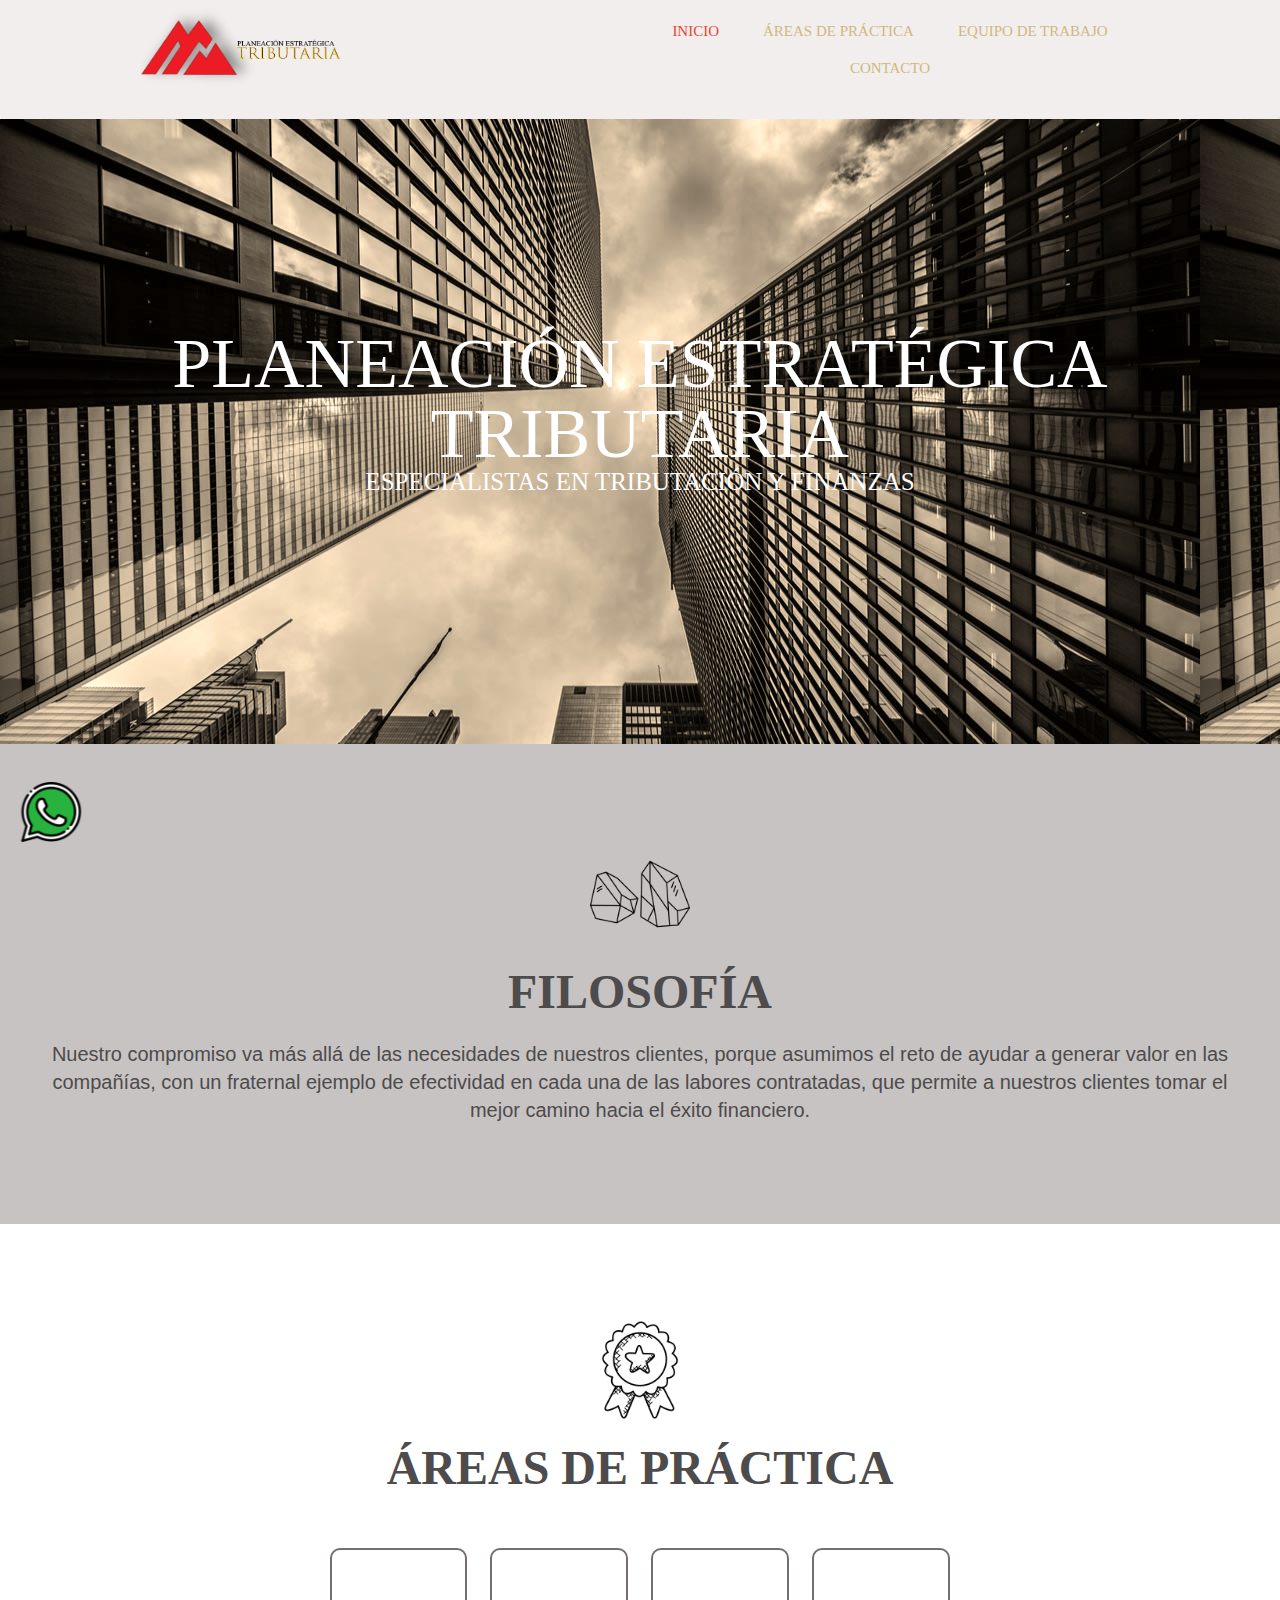
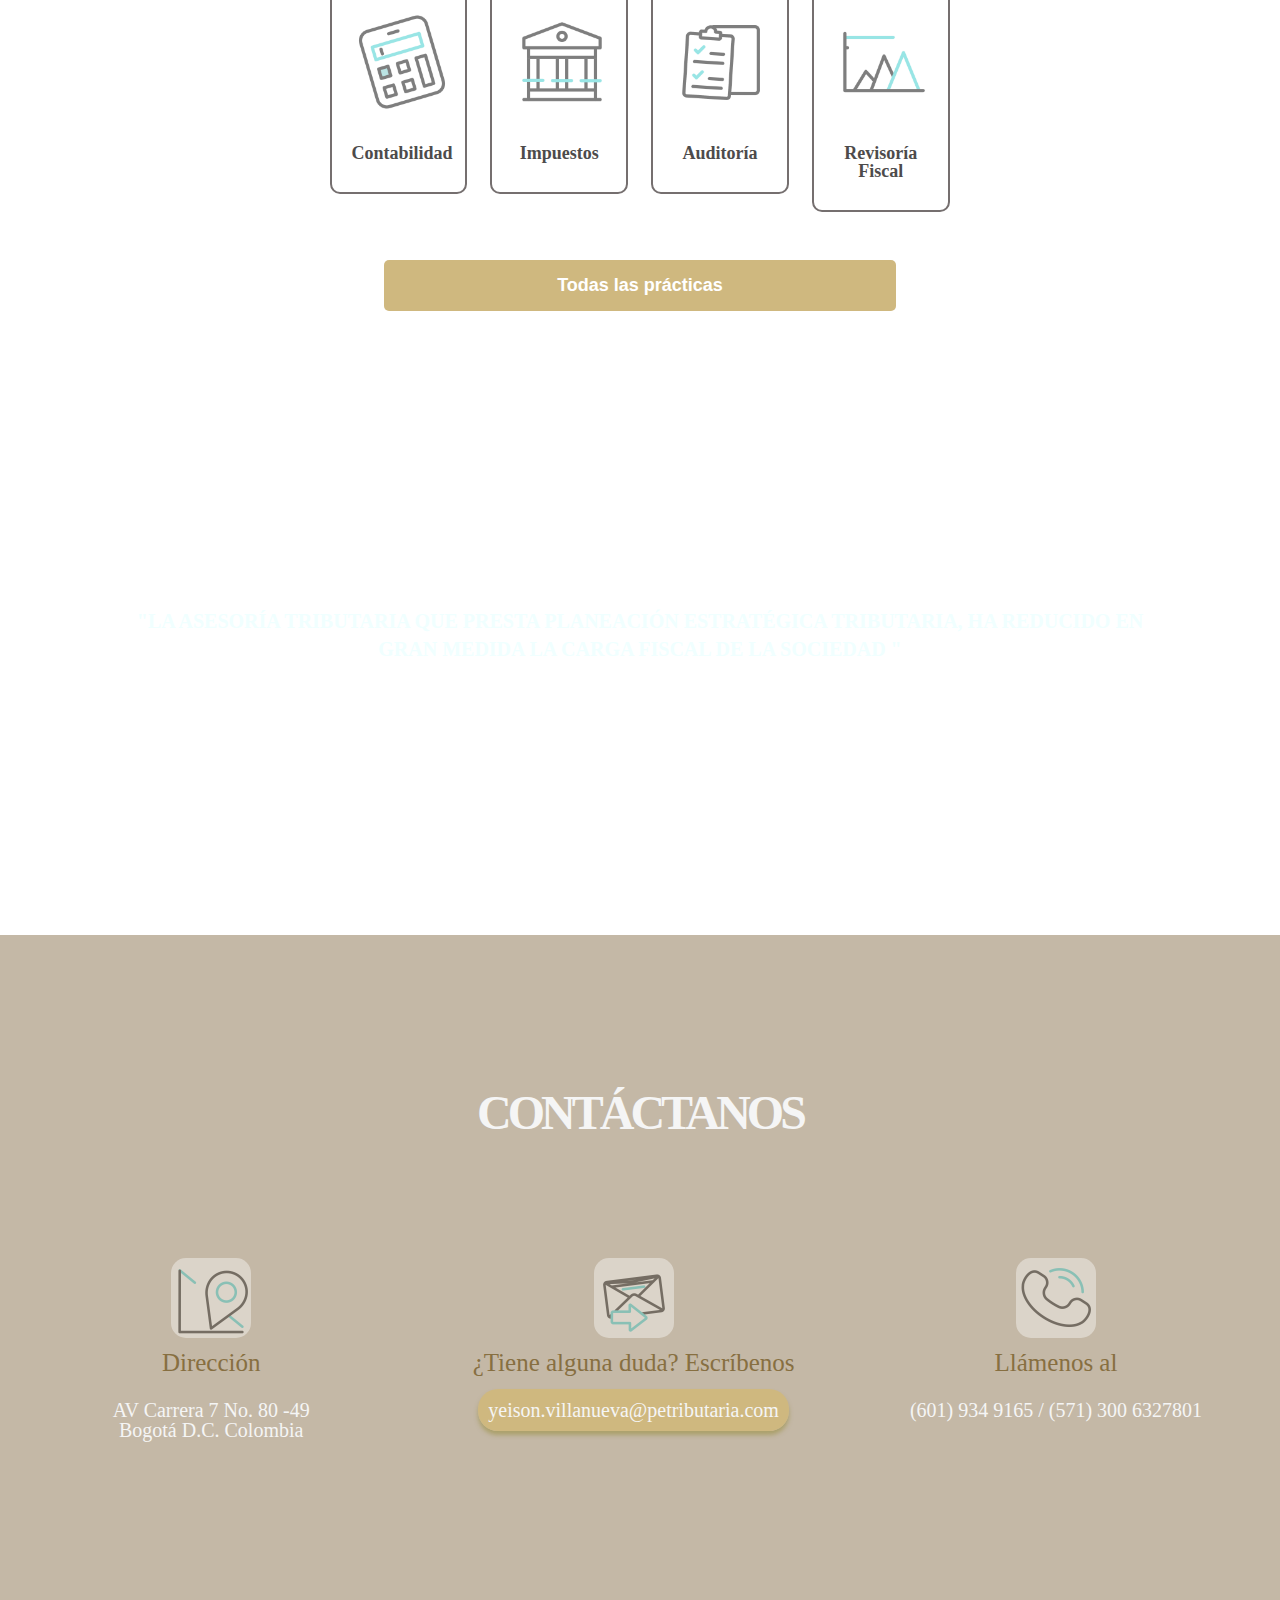
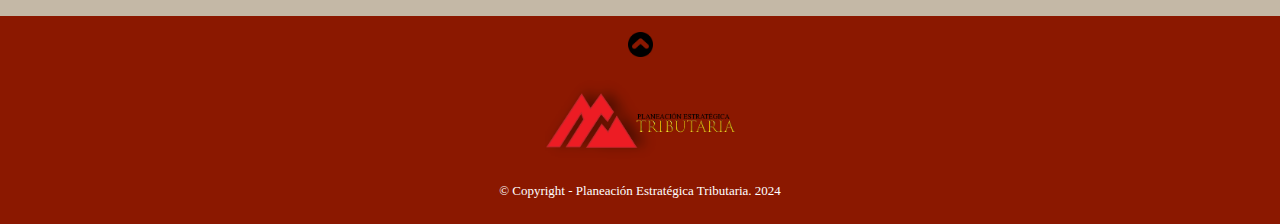
<file: index.html>
<html lang="es">
<head>
  
  <meta charset='UTF-8'>
  <meta name="viewport" content="width=device-width, initial-scale=1" />
  <meta http-equiv="X-UA-Compatible" content="IE=edge">
  <meta name="description" content="Planeación Estratégica tributaria, ofrece los servicios contables, tributarios, asesoría y outsourcing contable, con experiencia en todos los sectores de la economía, brindando información oportuna bajo estándares Internacionales"/>
  <meta name="keywords" content="contabilidad, asesoría tributaria, auditoría, impuestos, declaraciones, revisión fiscal">
  <meta name="author" content="Brayan Fontecha">
  <meta name="robots" content="all"/>
  <link rel="stylesheet" href="reset.css">
  <link rel="stylesheet" href="style.css">
  <link rel="shortcut icon" href="img/favicontrap.png">
  <title>HOME | Planeación Estratégica Tributaria</title>
  <script type="application/ld+json">{
    "@context": "https://schema.org",
    "@type": "Planeación Estratégica Tributaria",
    "url": "https://www.petributaria.com/",
    "logo": "https://www.petributaria.com/img/log.jpg"
  }
  </script>

</head>
<body>
    <header>
        <div class="caja">  
            <div><img class="logo" src="img/LogoPlaneacion.png" alt="Logo | PETributaria" title="Logo | PETributaria"></div>
            <nav>
                <a class="menuP"href="index.html">INICIO</a>
                <a href="areaDeTrabajo.html">ÁREAS DE PRÁCTICA</a>
                <a href="equipoTrabajo.html">EQUIPO DE TRABAJO</a>
                <a href="index.html#contacto">CONTACTO</a>
            </nav>
        </div>
    </header>
    <main>
        <section class="banner">
            <h3 class="titulo_principal"><p>PLANEACIÓN ESTRATÉGICA TRIBUTARIA</p></h3>
            <h1 class="subtitulo"><P>ESPECIALISTAS EN TRIBUTACIÓN Y FINANZAS</P></h1>
        </section>
        <section class="parrafo">
            <div class="dig">
                <img class="imgS"src="img/piedras.png" alt="simbolo">
            </div>
            <div>
                <h3 class="subtitle"><p>FILOSOFÍA</p></h3>
                <P class="text">Nuestro compromiso va más allá de las necesidades de nuestros clientes, porque asumimos el reto de ayudar a generar valor en las compañías, con un fraternal ejemplo de efectividad en cada una de las labores contratadas, que permite a nuestros clientes tomar el mejor camino hacia el éxito financiero.</P>
            </div>
        </section>
        <section >
            <div class="area" id="areasTrabajo"><img class="imgA" src="img/area.png" alt="simbolo de area de trabajo"></div>
            <div>
                <h3 class="subtitle"><p>ÁREAS DE PRÁCTICA</p></h3>
            </div>
            <div>
                <ul class="productos">
                    <li>
                        <img usemap="#workmap4"class="imgP"src="img/calculadora.gif">
                        <map name="workmap4">
                            <area shape="rect" coords="0,0,100,164" alt="logo" title="Ir a Contabilidad | Áreas de Práctica" href="areaDeTrabajo.html#contabilidad">
                       </map>
                        <h2>Contabilidad</h2>
                    </li>
                    <li>
                        <img usemap="#workmap5"class="imgP"src="img/universidad.gif">
                        <map name="workmap5">
                            <area shape="rect" coords="0,0,100,164" alt="logo" title="Ir a Impuestos | Áreas de Práctica" href="areaDeTrabajo.html#impuestos">
                       </map>
                        <h2>Impuestos</h2>
                    </li>
                    <li>
                        <img usemap="#workmap6" class="imgP"src="img/verificacion.gif">
                        <map name="workmap6">
                            <area shape="rect" coords="0,0,100,164" alt="logo" title="Ir a Auditoría | Áreas de Práctica" href="areaDeTrabajo.html#auditoria">
                       </map>
                        <h2>Auditoría</h2>
                    </li>
                    <li>
                        <img usemap="#workmap7"class="imgP"src="img/grafico.gif">
                        <map name="workmap7">
                            <area shape="rect" coords="0,0,100,164" alt="logo" title="Ir a Revisoría Fiscal | Áreas de Práctica" href="areaDeTrabajo.html#revisoria">
                       </map>
                        <h2>Revisoría Fiscal</h2>
                    </li>
               </ul>
               <div class="botonEnviar1">
                <a href="areaDeTrabajo.html"><input title="Ver todas las Áreas de práctica | V&F"type="submit" value="Todas las prácticas" class="enviar1"></a>
               </div>
            </div>
        </section>
        <section class="banner2">
            <div>
                <p class="comentario">"LA ASESORÍA TRIBUTARIA QUE PRESTA PLANEACIÓN ESTRATÉGICA TRIBUTARIA, HA REDUCIDO EN GRAN MEDIDA LA CARGA FISCAL DE LA SOCIEDAD "</p>
            </div>
            <div>
                <p class="empresa">CLEMENT</p>
            </div>
        </section>
        <section class="maincontanto" id="contacto" >
            <div>
                <p class="contacto">CONTÁCTANOS</p>
            </div>
            <div class="bloqueC">
                <div class="bloqueC1">
                    <div class="bloqueCd">
                        <img usemap="#workmapD"class="imgC"src="img/ubicacion.gif">
                        <map name="workmapD">
                            <area shape="rect" coords="0,0,100,164" alt="ubicacion" title="Ubicación | V&F" href="areaDeTrabajo.html#contabilidad">
                       </map>
                    <p class="subcontacto">Dirección</p>
                    <p class="texcontacto">AV Carrera 7 No. 80 -49</p>
                    <p class="texcontacto">Bogotá D.C. Colombia</p>
                    </div>
                    <div class="bloqueCd">
                        <img usemap="#workmapM"class="imgC"src="img/mensaje.gif">
                        <map name="workmapM">
                            <area shape="rect" coords="0,0,100,164" alt="ubicacion" title="Enviar mensaje | V&F" href="mailto:yeison.villanueva@vyfconsultores.com">
                       </map>
                    <p class="subcontacto">¿Tiene alguna duda? Escríbenos</p>
                    <p ><a title="Enviar Mensaje | V&F" class="texcontactoE" href="mailto:yeison.villanueva@petributaria.com">yeison.villanueva@petributaria.com</a></p>
                    </div>
                    <div class="bloqueCd">
                        <img usemap="#workmapT"class="imgC"src="img/telefono.gif">
                        <map name="workmapT">
                            <area shape="rect" coords="0,0,100,164" alt="ubicacion" title="Escríbenos al WhatsApp | V&F" href="https://wa.me/+573006327801" target="_blank">
                       </map>
                    <p class="subcontacto">Llámenos al</p>
                    <p class="texcontacto">(601) 934 9165 / (571) 300 6327801</p>
                    </div>
                </div>      
        </section>
        <div class="what">
            <a href="https://wa.me/+573006327801" target="_blank">
                <img preload-delay src="img/whatsapp.png"  title="Contactanos por WhatsApp | V&F"alt="Contactanos por WhatsApp" width="60" height="60">
            </a>
        </div>
    </main>
    <footer>
        <div> 
            <img src="img/arriba.png" alt="Workplace" usemap="#workmap" width="25px" height="25px" class="imgF1">
            <map name="workmap">
                 <area shape="rect" coords="0,0,177,250" alt="logo" title=" Ir Arriba | V&F" href="/">
            </map>
        </div>
       
        <img src="img/LogoPlaneacion.png" alt="Workplace" usemap="#workmap" width="190px" height="90px" class="imgF">
            <map name="workmap">
                 <area shape="rect" coords="0,0,177,250" alt="logo" title=" Ir Arriba | PETributaria" href="/">
            </map>
        <p class="copyright">&copy Copyright - Planeación Estratégica Tributaria. 2024</p>
    </footer>
    <script src="https://code.jquery.com/jquery-3.3.1.js"></script>
    <script  type="text/javascript" src="menu.js"></script>
</body>
</html>
</file>
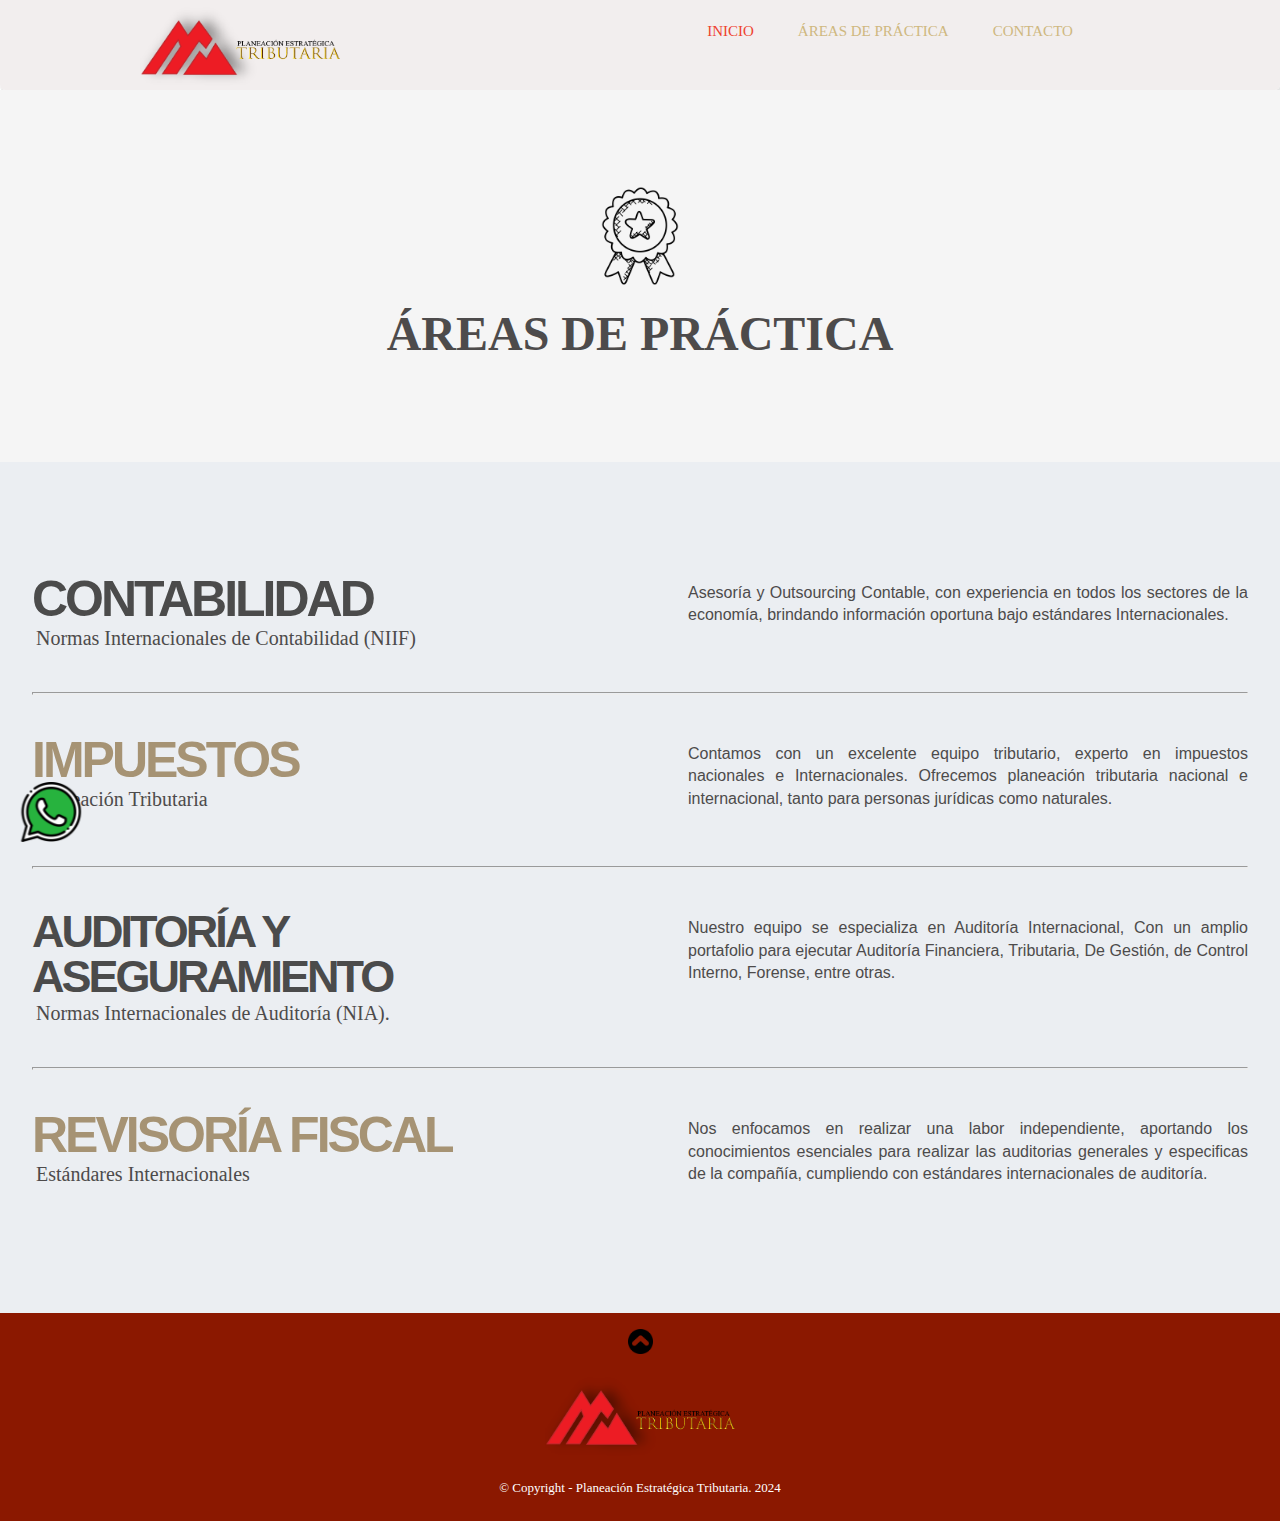
<file: areaDeTrabajo.html>
<html lang="es">
<head>
  
  <meta charset='UTF-8'>
  <meta name="viewport" content="width=device-width, initial-scale=1" />
  <meta http-equiv="X-UA-Compatible" content="IE=edge">
  <meta name="description" content="Planeación Estratégica tributaria, ofrece los servicios contables, tributarios, asesoría y outsourcing contable, con experiencia en todos los sectores de la economía, brindando información oportuna bajo estándares Internacionales"/>
  <meta name="keywords" content="contabilidad, asesoría tributaria, auditoría, impuestos, declaraciones, revisión fiscal">
  <meta name="author" content="Brayan Fontecha">
  <meta name="robots" content="all"/>
  <link rel="stylesheet" href="reset.css">
  <link rel="stylesheet" href="style.css">
  <link rel="shortcut icon" href="img/favicontrap.png">
  <title>Área de Trabajo | Planeación Estratégica Tributaria</title>
  <script type="application/ld+json">{
    "@context": "https://schema.org",
    "@type": "Planeación Estratégica Tributaria",
    "url": "https://www.petributaria.com/",
    "logo": "https://www.petributaria.com/img/log.jpg"
  }
  </script>
</head>
<body>
    <header>
        <div class="caja">  
            <div><img class="logo" src="img/LogoPlaneacion.png" alt="Logo | PETributaria" title="Logo | PETributaria"></div>
            <nav>
                <a class="menuP"href="index.html">INICIO</a>
                <a href="/#areasTrabajo">ÁREAS DE PRÁCTICA</a>
                <a href="index.html#contacto">CONTACTO</a>
            </nav>
        </div>
    </header>
</header>
<section class="banner3">
    <div class="area"><img class="imgA" src="img/area.png" alt="simbolo de area de trabajo"></div>
    <div>
        <h1 class="subtitle"><p>ÁREAS DE PRÁCTICA</p></h1>
    </div>
</section>
<section class="main">
    <section class="bloque">
    <div class="bloque1" id="contabilidad">
        <p class="subgris">CONTABILIDAD</p>
        <P class="sub">Normas Internacionales de Contabilidad (NIIF)</P>
    </div>
    <div class="bloque2">
        <P class="text1">Asesoría y Outsourcing Contable, con experiencia en todos los sectores de la economía, brindando información oportuna bajo estándares Internacionales.</P>    
    </div>
    </section>
    <div>
        <hr>
    </div>
<section class="bloque">
    <div class="bloque1" id="impuestos">
        <p class="subdorado">IMPUESTOS</p>
        <P class="sub">Planeación Tributaria</P>
    </div>
    <div class="bloque2"> 
        <P class="text1">Contamos con un excelente equipo tributario, experto en impuestos nacionales e Internacionales. Ofrecemos planeación tributaria nacional e internacional, tanto para personas jurídicas como naturales.</P>
    </div>   
</section>
<div>
    <hr>
</div>
<section class="bloque">
    <div class="bloque1" id="auditoria">
        <p class="subgris1">AUDITORÍA Y ASEGURAMIENTO</p>
        <p class="sub">Normas Internacionales de Auditoría (NIA).</p>
    </div>
    <div class="bloque2" >
        <p class="text1">Nuestro equipo se especializa en Auditoría Internacional, Con un amplio portafolio para ejecutar Auditoría  Financiera, Tributaria, De Gestión, de Control Interno, Forense, entre otras.</p>
    </div>
</section>
<div>
    <hr>
</div>
<section class="bloque">
    <div class="bloque1" id="revisoria">
        <p class="subdorado">REVISORÍA FISCAL</p>
        <p class="sub">Estándares Internacionales</p>
    </div>
    <div class="bloque2">
        <p class="text1">Nos enfocamos en realizar una labor independiente, aportando los conocimientos esenciales para realizar las auditorias generales y especificas de la compañía, cumpliendo con estándares internacionales de auditoría.</p>
    </div>
</section>           
</section>
<div class="what">
    <a href="https://wa.me/+573006327801" target="_blank">
        <img preload-delay src="img/whatsapp.png" title="Contactanos por WhatsApp | V&F" alt="Contactanos por WhatsApp" width="60" height="60">
    </a>
</div>
<footer>
    <div> 
        <img src="img/arriba.png" alt="Workplace" usemap="#workmap" width="25px" height="25px" class="imgF1">
        <map name="workmap">
             <area shape="rect" coords="0,0,177,250" alt="logo" title=" Ir Arriba | V&F" href="/">
        </map>
    </div>
   
    <img src="img/LogoPlaneacion.png" alt="Workplace" usemap="#workmap" width="190px" height="90px" class="imgF">
        <map name="workmap">
             <area shape="rect" coords="0,0,177,250" alt="logo" title=" Ir Arriba | PETributaria" href="/">
        </map>
    <p class="copyright">&copy Copyright - Planeación Estratégica Tributaria. 2024</p>
</footer>
<script src="https://code.jquery.com/jquery-3.3.1.js"></script>
<script  type="text/javascript" src="menu.js"></script>
</body>
</html>
</file>
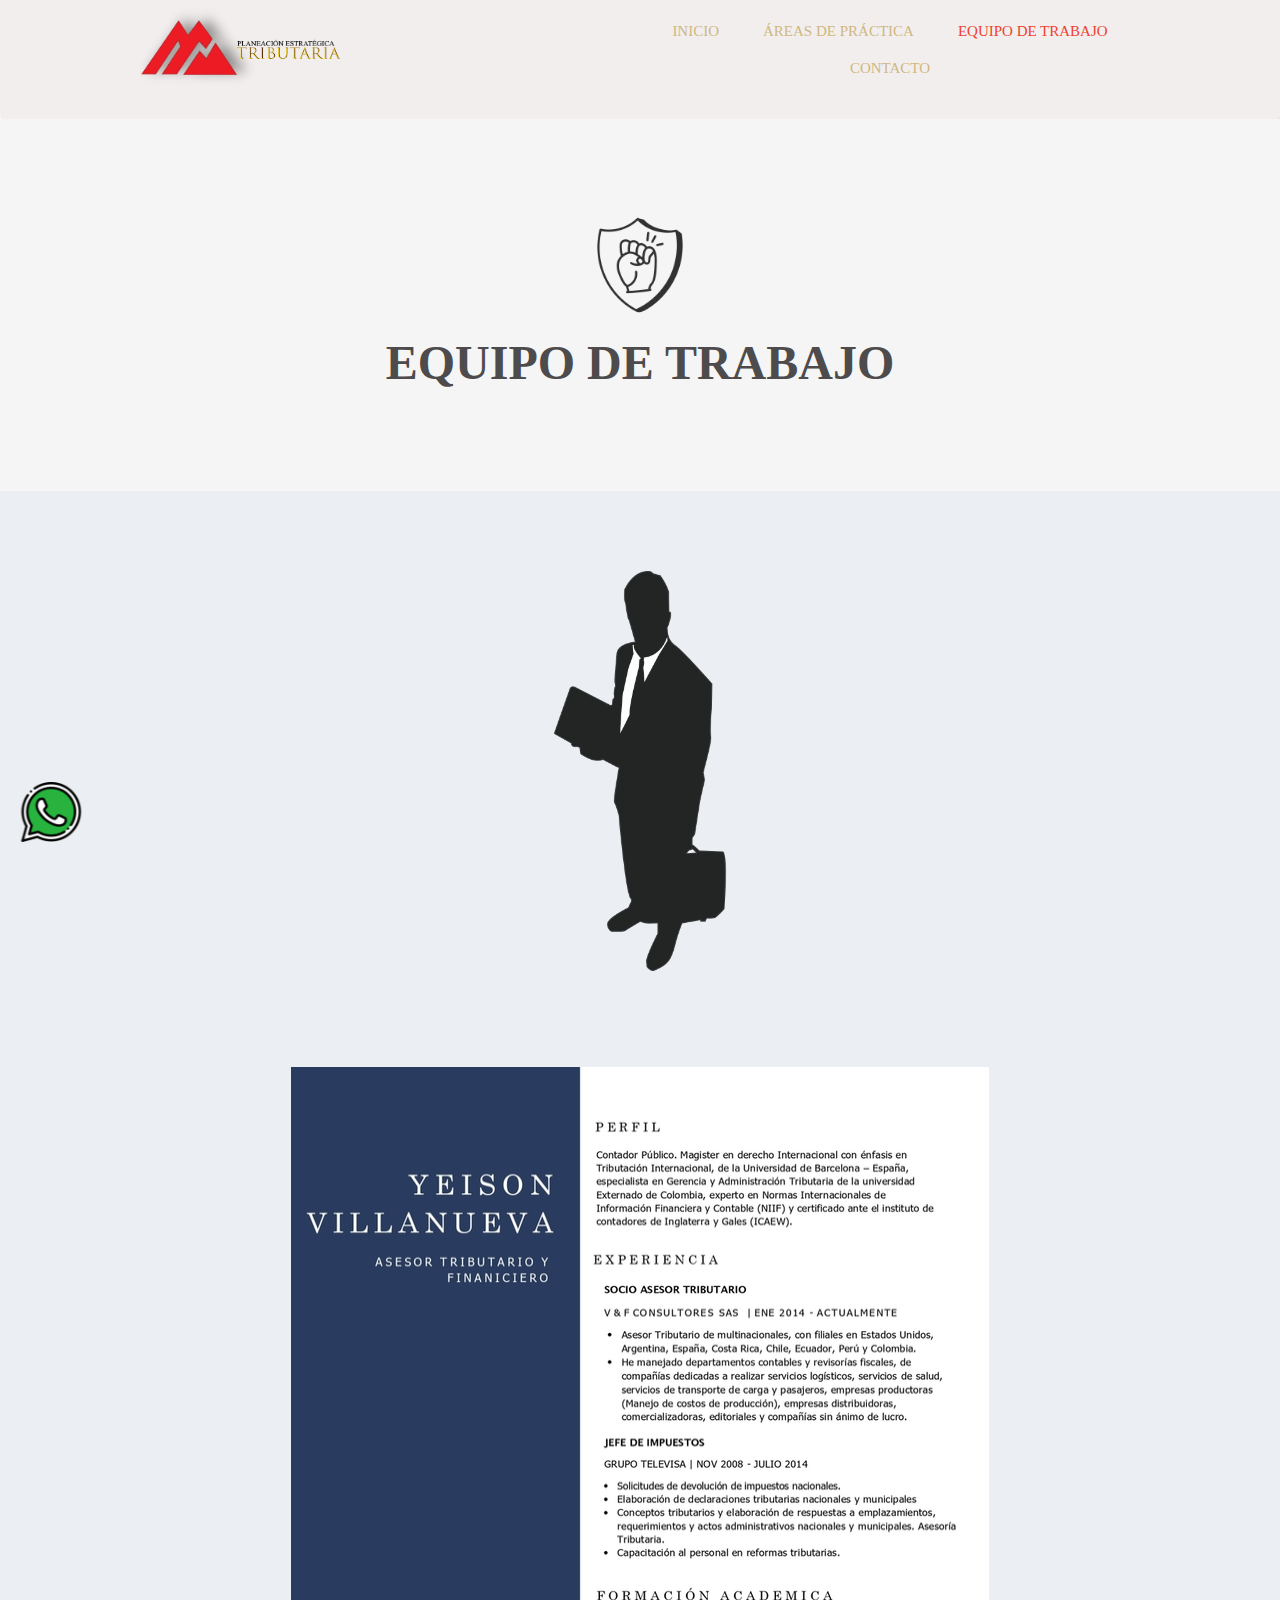
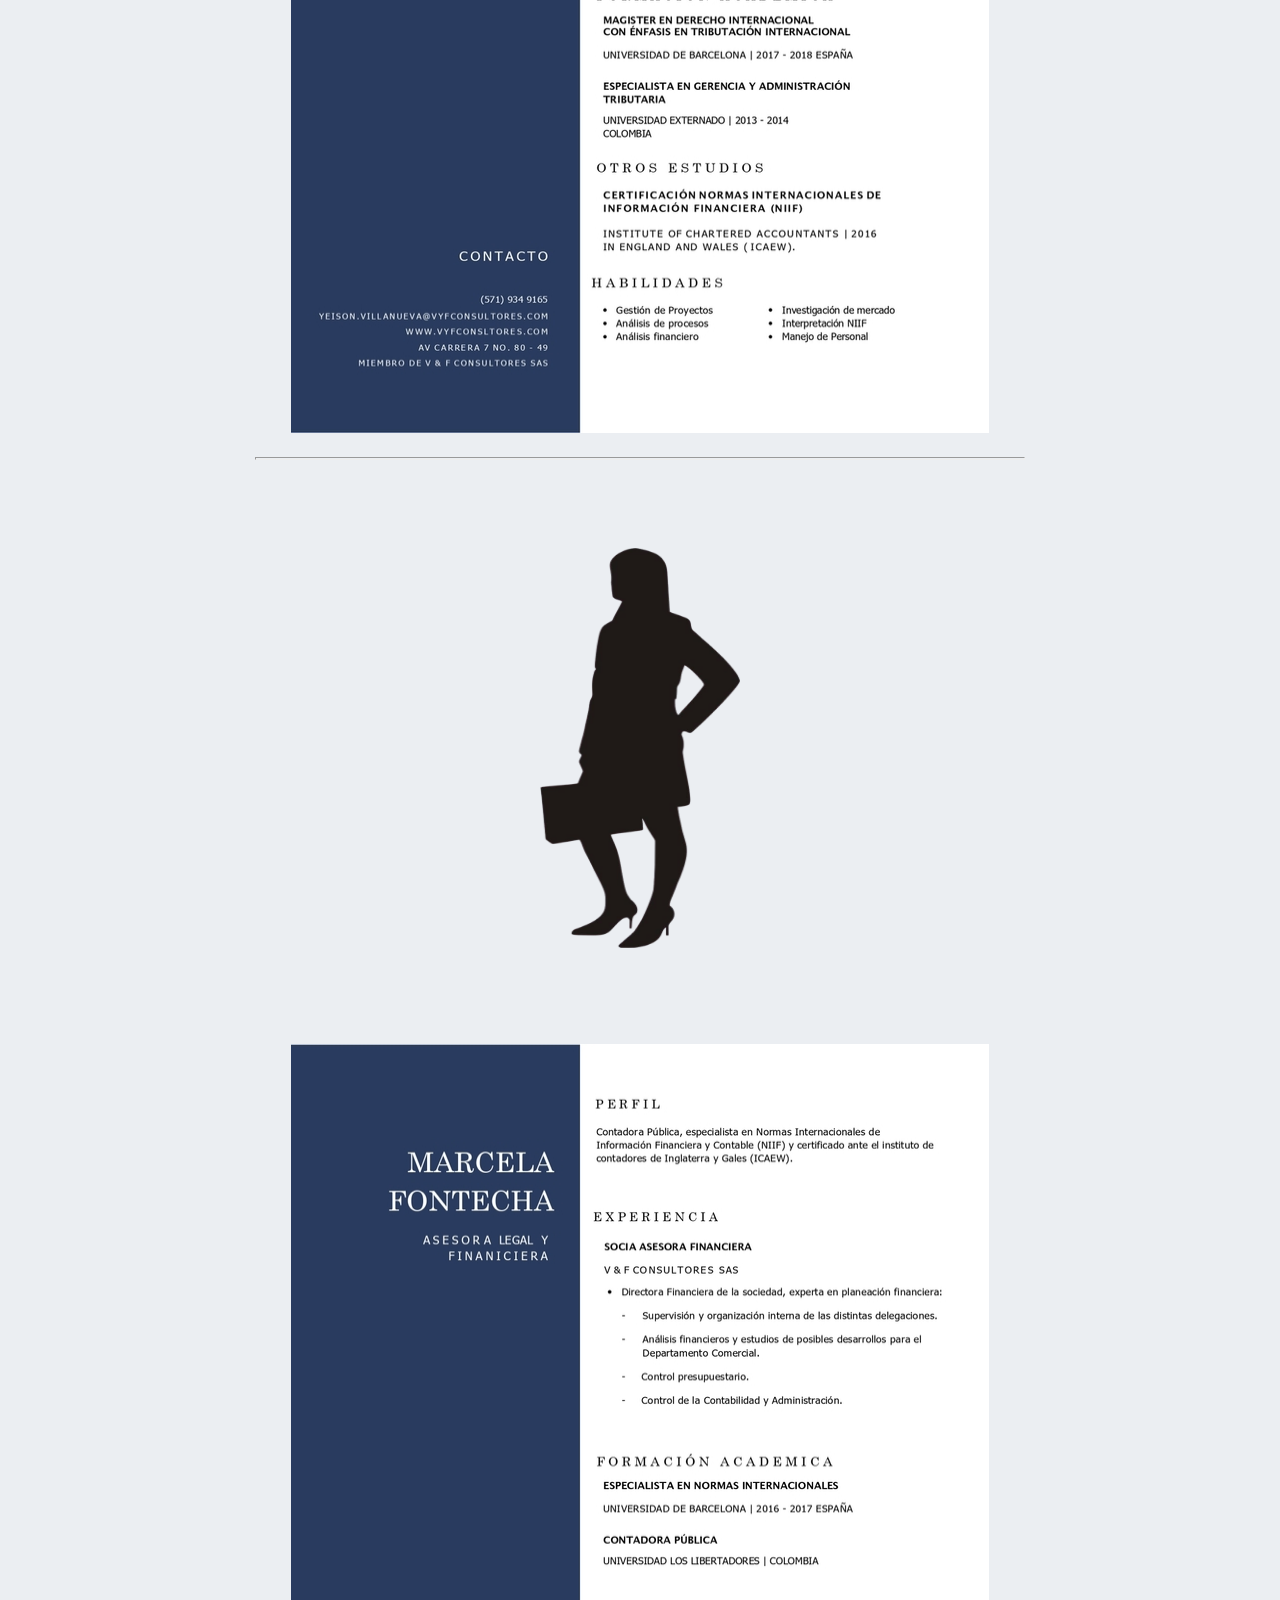
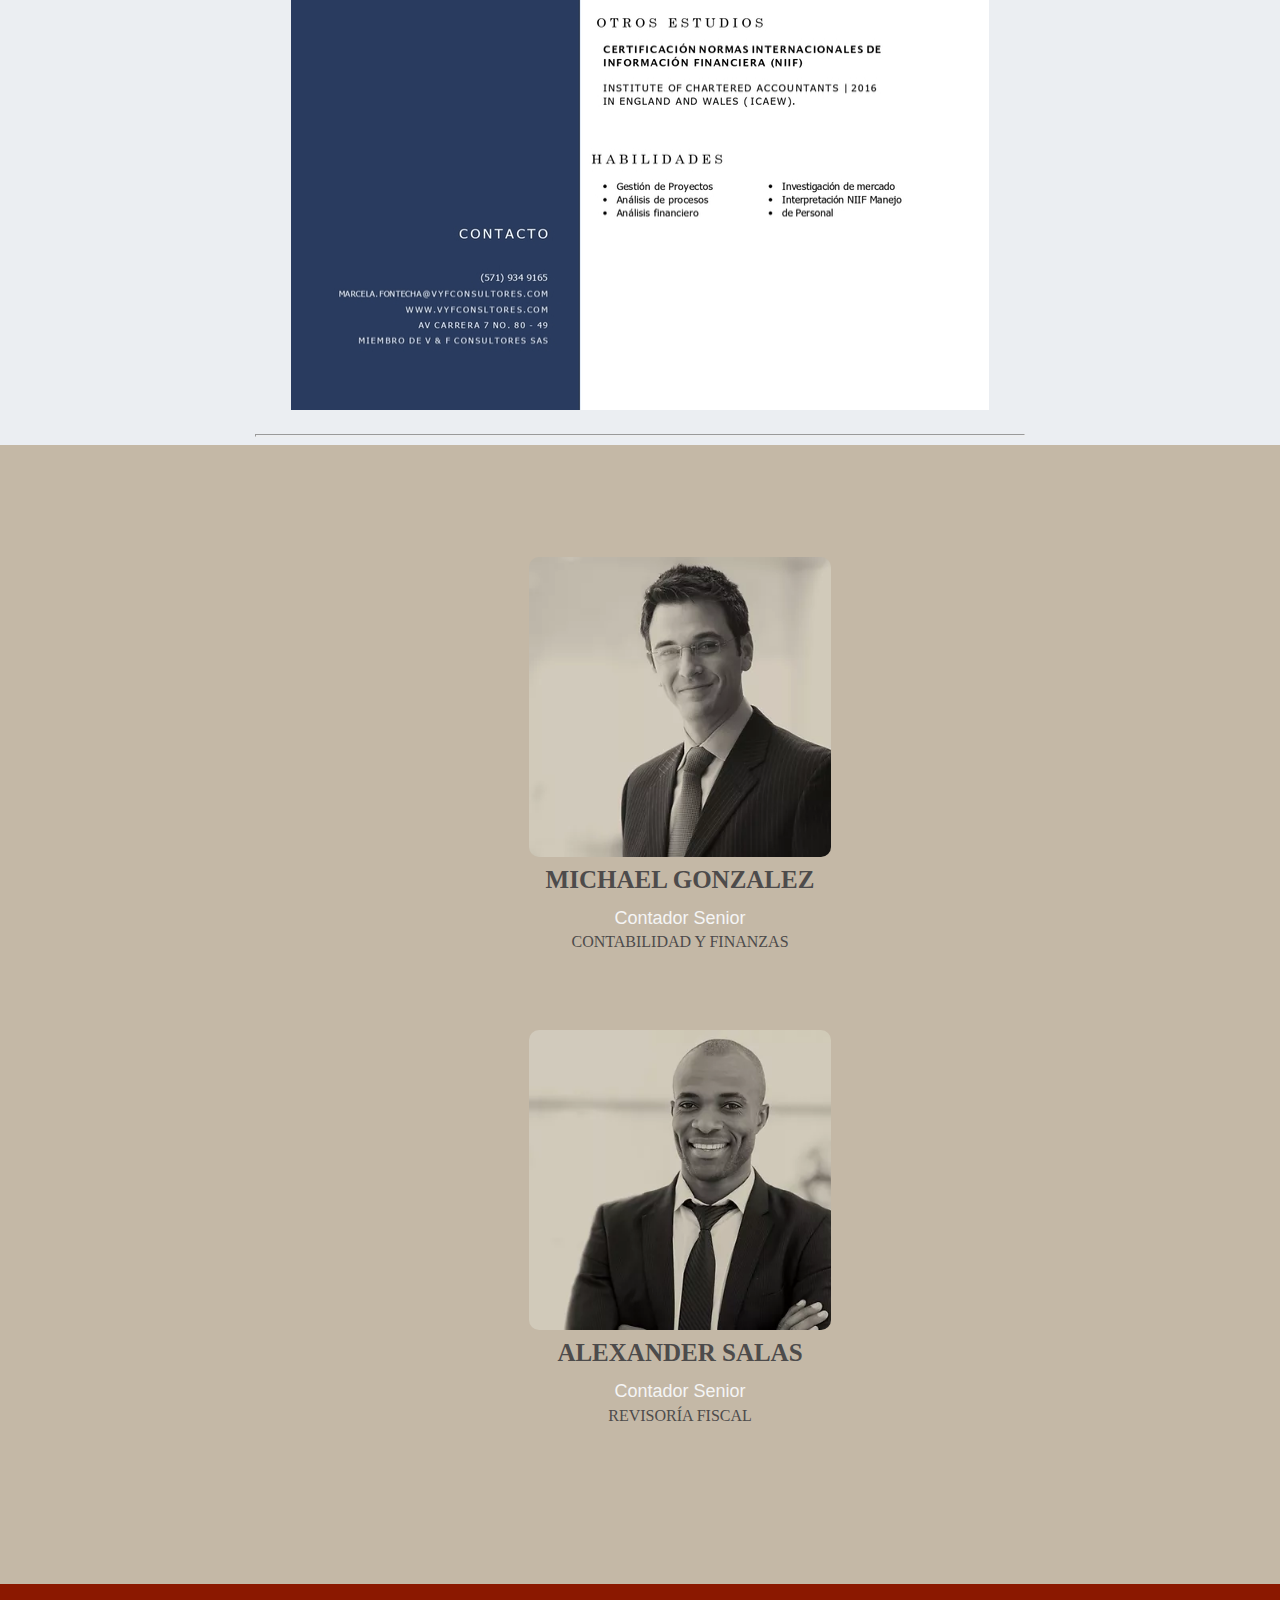
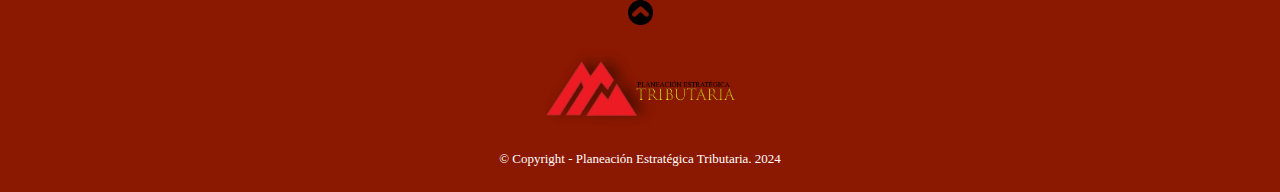
<file: equipoTrabajo.html>
<html lang="es">
<head>
  
  <meta charset='UTF-8'>
  <meta name="viewport" content="width=device-width, initial-scale=1" />
  <meta http-equiv="X-UA-Compatible" content="IE=edge">
  <meta name="description" content="Planeación Estratégica tributaria, ofrece los servicios contables, tributarios, asesoría y outsourcing contable, con experiencia en todos los sectores de la economía, brindando información oportuna bajo estándares Internacionales"/>
  <meta name="keywords" content="contabilidad, asesoría tributaria, auditoría, impuestos, declaraciones, revisión fiscal">
  <meta name="author" content="Brayan Fontecha">
  <meta name="robots" content="all"/>
  <link rel="stylesheet" href="reset.css">
  <link rel="stylesheet" href="style.css">
  <link rel="shortcut icon" href="img/favicontrap.png">
  <title>Área de Trabajo | Planeación Estratégica Tributaria</title>
  <script type="application/ld+json">{
    "@context": "https://schema.org",
    "@type": "Planeación Estratégica Tributaria",
    "url": "https://www.petributaria.com/",
    "logo": "https://www.petributaria.com/img/log.jpg"
  }
  </script>
</head>
<body>
    <header>
        <div class="caja">  
            <div><img class="logo" src="img/LogoPlaneacion.png" alt="Logo | PETributaria" title="Logo | PETributaria"></div>
            <nav>
                <a href="index.html">INICIO</a>
                <a href="areaDeTrabajo.html">ÁREAS DE PRÁCTICA</a>
                <a class="menuP" href="equipoTrabajo.html">EQUIPO DE TRABAJO</a>
                <a href="index.html#contacto">CONTACTO</a>
            </nav>
        </div>
    </header>
</header>
<main >
    <section class="banner3">
        <div class="area"><img class="imgZ" src="img/socios.png" alt="simbolo de area de trabajo"></div>
        <div>
            <h1 class="subtitle"><p>EQUIPO DE TRABAJO</p></h1>
        </div>
    </section>
    <section class="main2">
    <section class="mainE">
    <div class="bloqueE">
        <img class="imgE"src="img/hombre.webp">
    </div>
    <div class="bloqueE1">
    <img class="imgE1"usemap="#workmapY" src="img/Curriculum Yeison Villanueva.jpg"  frameborder="0" >
    <map name="workmapY">
        <area shape="rect" coords="0,0,698,988" title="Curriculum | Yeison Villanueva" href="img/Curriculum Yeison Villanueva.pdf" download="Curriculum Yeison Villanueva">
    </map>
    </div>
    </section>
    <div>
        <hr class="linea">
    </div>
    <section class="mainE">
        <div class="bloqueE">
            <img class="imgM"src="img/mujer.png">
        </div>
        <div class="bloqueE1">
        <img class="imgM1" usemap="#workmapM" src="img/Curriculum Marcela Fontecha.jpg" frameborder="0" >
        <map name="workmapM">
            <area shape="rect" coords="0,0,698,988" title="Curriculum | Marcela Fontecha" href="img/Curriculum Marcela Fontecha.pdf" download="Curriculum Yeison Villanueva">
        </map>
    </div>
    </section>
    <div>
        <hr class="linea">
    </div>
    <section class="imgB">
        <div class="imgB1">
            <img class="imgG" src="img/hombre1.webp">
            <p class="titleM">MICHAEL GONZALEZ</p>
            <p class="titleM1">Contador Senior</p>
            <p class="titleM2">CONTABILIDAD Y FINANZAS</p>
        </div>
        <div class="imgB2">
            <img class="imgG" src="img/hombre2.webp">
            <p class="titleM">ALEXANDER SALAS</p>
            <p class="titleM1">Contador Senior</p>
            <p class="titleM2">REVISORÍA FISCAL</p>
        </div>     
    </section>
</section>
<div class="what">
    <a href="https://wa.me/+573006327801" target="_blank">
        <img preload-delay src="img/whatsapp.png" title="Contactanos por WhatsApp | V&F" alt="Contactanos por WhatsApp" width="60" height="60">
    </a>
</div>
</main>
<footer>
    <div> 
        <img src="img/arriba.png" alt="Workplace" usemap="#workmap" width="25px" height="25px" class="imgF1">
        <map name="workmap">
             <area shape="rect" coords="0,0,177,250" alt="logo" title=" Ir Arriba | V&F" href="/">
        </map>
    </div>
   
    <img src="img/LogoPlaneacion.png" alt="Workplace" usemap="#workmap" width="190px" height="90px" class="imgF">
        <map name="workmap">
             <area shape="rect" coords="0,0,177,250" alt="logo" title=" Ir Arriba | PETributaria" href="/">
        </map>
    <p class="copyright">&copy Copyright - Planeación Estratégica Tributaria. 2024</p>
</footer>
<script src="https://code.jquery.com/jquery-3.3.1.js"></script>
<script  type="text/javascript" src="menu.js"></script>
</body>
</html>
</file>
<file: style.css>
header{
    height: 100px;
    width:100%;
    overflow:hidden;
    background-color:rgba(241, 237, 237, 0.93);
    margin-bottom:0;
    box-shadow: 1px 1px 1px 1px rgb(0 0 0 / 10%);
    border-radius: 0px 0px 5px 5px;
  }
  
  /*Sirve para centrar el contenido*/
  .caja{
    width:90%;
    max-width:1000px;
    margin:auto;
    overflow:hidden; /*Lo que no cabe en el div no aparece, ver propiedad css overflow*/
  }
  
  header .logo{
    width: 200px;
    height: 90px;
    float: left;
  
  }
  
  header nav{
    float:right;
    padding: 2em 0em;
  }
  
  header nav a{
    display:inline-block; /*NPI*/
    color:rgb(207, 184, 127);
    text-decoration:none;
    padding:10px 20px;
    line-height:normal;
    font-size:15px;
    -webkit-transition:all 100ms ease;
    -o-transition:all 500ms ease;
    transition:all 500ms ease;
  }

  .menuP{
    color:rgb(238, 66, 46);
    border-radius:50px;
  }
  
  header nav a:hover{
    background-color:rgb(238, 66, 46);
    border-radius:50px;
  }

  .menuP:hover{
    color:white;
  }

  
  /*Hace que el header se quede en pantalla*/
  

  .content p{
    margin-bottom:1em;
  }
  /*Centra el contenido que se encuentra en el header*/
  @media screen and (max-width: 640px) {
    header{
        height: auto;
    }
    
    header .logo{
      width:200px;
      height: 60px;
      text-align:center;
      padding: 1em 5em;
    }
    header nav{
     padding: 0em;
     line-height: 0px;
     padding-bottom: 1em;
     text-align: center;
    }
  }
  
  @media screen and (min-width: 640px) and (max-width: 1280px) {
    header{
        height: auto;
    }
    header nav{
      width:50%;
      padding-top: 0.8em;
      text-align:center;
      line-height:10px;
    }
  }

  @media screen and (min-width: 1280px) {
    .header2{ 
        background: rgb(255, 255, 255);
        position:fixed;
        height:20px;
        opacity: .8;
        height:auto;
    }
      
      /*Propiedades del logo del header*/
    .header2 .logo{
        width: 190px;
        height: 90px;
        
    }
      
    .header2 nav{
        padding: 20px 2px;
    }
    
    .header2 nav, .header2 .logo{
      line-height: 50px;
    }
    .header2 nav a {
        font-size: 15px;
    }
      
    .header2 .logo,
      .header2 nav{
        line-height:50px;
    }
  }

    
.banner{
    width: auto;
    background-image:url(img/banner.jpg);
    background-attachment: fixed;
}

.titulo_principal{
    text-align: center;
    font-size: 85px;
    font-weight: 400;
    color: white;
    padding: 3em 0em 0em 0em;
}
.subtitulo{
    color:white;
    text-align: center;
    font-size: 30px;
    font-weight: 100;
    padding: 0em 0em 10em 0em;
}

@media screen and (max-width: 640px) {
    .titulo_principal{  
        font-size: 50px;
    }
    .subtitulo{
        font-size: 15px;
    }
}

@media screen and (min-width: 640px) and (max-width: 1280px) {
    .titulo_principal{
      font-size: 70px;
    }
    .subtitulo{
        font-size: 25px;
    }
  }
.parrafo{
    background-color: rgb(199,195,195);
}
.dig{
   text-align: center;
   font-size: 100px;
   color: white;
   text-shadow: #d9da60 0.3px 1px 0.55em;
   padding: 1em 0em 0em 0em;
}

.imgS{
    width: 100px;
    height: 100px;
}
.subtitle{
    line-height: 1.4em;
    text-align: center;
    font-size: 48px;
    color: rgb(77,75,75);
    font-weight: 800;
    padding: 0.3em;
    font-family: serif;
}

.text{
    text-align: center;
    font-size: 20px;
    line-height: 1.4em;
    padding: 0em 20em 5em 20em;
    font-family: sans-serif;
    color:rgb(77,75,75);
}

@media screen and (max-width: 640px) {
    .text{
        font-size: 16px;
        padding: 0em 2em 5em 1em;
    }
}

@media screen and (min-width: 640px) and (max-width: 1280px) {
    .text{
        font-size: 20px;
        padding: 0em 2em 5em 2em;
    }
}

.area{
    text-align: center;
    padding: 5em 0em 0em 0em;
}
.productos{
    width: 940px;
    margin: 0 auto;
    padding: 2em 0em 1em 0em;
}
.productos li{
    display: inline-block;
    text-align: center;
    width: 21.5%;
    vertical-align: top;
    margin: 0 1.5%;
    padding: 30px 20px;
    box-sizing: border-box;
    border: 2px solid #756f6f;
    border-radius: 10px;
}

.imgP{
    width: 100px;
    padding: 2em 0em;
    opacity: 0.5;
    border-radius: 20px;
}


.productos li:hover .imgP{
    width: 120px;
    opacity: none;
}

.productos li:hover{
    border-color: rgb(207, 184, 127);
}


.productos h2{
    font-size: 18px;
    font-weight: bold;
    color:rgb(77,75,75);
}

.productos li:hover h2{
    font-size: 20px;
    color:rgb(85, 82, 82);
}

.producto-text{
    font-size: 18px;
}

.producto-precio{
    font-size: 20px;
    font-weight: bold;
    margin-top: 10px;
}

@media screen and (max-width: 640px) {
    .productos{
        padding-left: 4.5em;
    }
    .productos li{
        display:block;
        margin-bottom: 1.5em;}

}

@media screen and (min-width: 640px) and (max-width: 1280px) {
    .productos{
        width: 640px;
    }

}


.botonEnviar1{
    text-align: center;
    padding-top: 4em;
    padding-bottom: 8em;
}
.enviar1{
    width: 20%;
    padding: 15px 0;
    font-size: 18px;
    font-weight: bold;
    color:white;
    background: rgb(207, 184, 127);
    border:none;
    border-radius: 5px;
    transition: 1s all;
    cursor:pointer;
}

.enviar1:hover {
    background: rgb(214, 175, 74);
    transform: scale(1.2);
}

@media screen and (max-width: 640px) {
    .enviar1{
        width: 50%;
    }
}

@media screen and (min-width: 640px) and (max-width: 1280px) {
    .botonEnviar1{
        padding-top: 2em;
        padding-bottom: 6em;

    }
    .enviar1{
        width: 40%;
    }
}

.imgA{
    width: 100px;
    height: 100px;
    padding: 1em 0em 0em 0em;
}
.banner2{
    background-image: url(img/banner2.jpg);
    background-attachment: fixed;
    text-align: center;
}

.comentario{
    font-size: 25px;
    line-height: 1.4em;
    color:azure;
    font-family: serif;
    font-weight: 800;
    padding: 10em 14.2em 0em 14.2em;
}

@media screen and (max-width: 640px) {
    .comentario{
        font-size: 14px;
        padding: 10em 2em 0em 2em;
    }   
}
@media screen and (min-width: 640px) and (max-width: 1280px) {
    .comentario{
        font-size: 20px;
        padding: 10em 6.5em 0em 6.5em;
    }
}
.empresa{
    color:white;
    padding: 1em 0em 15em 0em;
}

@media screen and (max-width: 640px) {
    .empresa{
     padding: 1em 0em 13em 0em;
     font-size: 10px;   
    }
}

.maincontanto{
    background-color: rgb(196 184 166);
}

.contacto{
    line-height: 1.4em;
    text-align: center;
    font-size: 48px;
    color: whitesmoke;
    font-weight:bolder;
    padding: 3em 0em 1em 0em;
    font-family: serif;
    letter-spacing: -4px;

}


.bloqueC1{
    text-align: center;
    padding-bottom: 8em;
}

.subcontacto{
    font-size: 25px;
    color: #876f41;
    padding-bottom: 1em;
    padding-top: 0.5em;
}

.texcontacto{
    color:whitesmoke;
    font-size: 20px;
    text-decoration: none;
}

.texcontactoE{
    margin-bottom: 2em;
    color:whitesmoke;
    font-size: 20px;
    text-decoration: none;
    background: rgb(207, 184, 127);
    border:none;
    border-radius: 20px;
    transition: 1s all;
    cursor:pointer;
    padding: 10px;
    box-shadow: 0px 4px 4px 0px rgba(148, 137, 50, 0.5);   
}

.texcontactoE:hover{
    font-size: 25px;
    background: rgb(214, 175, 74);
    transform: scale(1.2);

}


@media screen and (max-width: 640px) {
    .contacto{
      font-size: 40px;
    }
    .texcontacto{
        font-size: 16px;
    }
    .texcontactoE{
        font-size: 16px;
    }
}


footer{
    text-align: center;
    background:rgb(139 24 0);
    line-height:0;
    display:inline-block;
    width: 100%;
    height: auto;
}


.what{
        display:block;
        width:70px;
        height:70px;
        color:#fff;
        position: fixed;
        right:3em;
        bottom:3em;
        border-radius:50%;
        line-height:80px;
        text-align:center;
        z-index:999;
}

.what img:hover{
    width:90px;
    height:90px;
}

@media screen and (max-width: 640px) {
    .what{
        display:block;
        width:70px;
        height:70px;
        position:fixed;
        left:1em;
        bottom:1em;
        border-radius:50%;
        line-height:80px;
        text-align:center;
        z-index:999;
}
}

@media screen and (min-width: 640px) and (max-width: 1280px) {
    .what{
        left: 1em;
    }
}
.bloqueCd{
    padding-bottom: 3em;
}
.imgC{
    width: 80px;
    opacity: 0.4;
    border-radius: 15px;
}
@media screen and (min-width: 1280px) {
    .bloqueC1{
        padding-top: 4em;
        display: flex;
        flex-direction: row;
        width: 100%;
    }
    .bloqueCd{
        width: 33%;
    }
}
/* area de practica*/

.imgF1{
    padding: 1em 0em 0em 0em;
}
.imgF{
    padding: 1em 0em 0.5em 0em;
}
.copyright {
    color: white;
    font-size: 13px;
    margin: 20px;
    padding: 0em 0em 1em 0em;
  }

.banner3{
    background: whitesmoke;
    padding: 0em 0em 5em 0em;
  }

.main{
    background: rgb(235,238,242);
    padding: 5em 15em;
  }
.bloque{
    display: flex;
    flex-direction: row;
    padding: 2em 0em;
}
.bloque1{
    width: 50%;
}
.bloque2{
    width: 50%;
}
.subgris{
    font-weight:800;
    line-height: 1em;
    font-family: sans-serif;
    font-size: 60px;
    color: rgb(75,75,75);
    letter-spacing: -8px;
}
.subgris1{
    font-size: 60px;
    letter-spacing: -8px;
    font-weight:800;
    line-height: 1em;
    font-family: sans-serif;
    color: rgb(75,75,75);
}
.subdorado{
    font-size: 60px;
    font-family: sans-serif;
    color: #A69374;
    font-weight: 800;
    line-height: 1em;
    letter-spacing: -8px;
}

.sub{
    color:#4D4B4B;
    font-size: 20px;
    line-height: 1.4em;
    padding: 0em 0.2em;
  }
.text1{
    font-size: 16px;
    line-height: 1.4em;
    padding: 0.5em 0em 1em 3em;
    font-family: sans-serif;
    color:rgb(77,75,75);
    text-align: justify;
}

hr{
    height: 1px;
}

@media screen and (max-width: 640px) {
    .main{
        padding: 5em 3em;
    }
    .bloque{
        flex-direction: column;
    }
    .subgris{
        font-size: 35px;
        letter-spacing: -4px;
        text-align: center;
    }
    .sub{
        font-size: 20px;
        text-align: center;
    }
    .subdorado{
        font-size: 35px;
        letter-spacing: -4px;
        text-align: center;
    }

    .subgris1{
        font-size: 30px;
        letter-spacing: -3px;
        text-align: center;
    }
    .bloque1{
        width: 100%;
    }
    .text1{
        width: 250px;
        padding: 1em 1em 1em 1em;
        font-size: 14px;
        text-align: center;
    
    }
}

@media screen and (min-width: 640px) and (max-width: 1280px) {
    .main{
        padding: 5em 2em;
    }

    .subgris{
        font-size: 50px;
        letter-spacing: -3px;
    }
    .subgris1{
        font-size: 45px;
        letter-spacing: -3px;
    }
    .subdorado{
        font-size: 50px;
        letter-spacing: -3px;
    }


}
  

/* Equipo de trabajo*/

.imgZ{
    width: 100px;
    height: 100px;
    padding: 1em 0em 0em 0em;
    opacity: 0.8;
}
.imgE{
    padding: 5em 1em;
    opacity: 0.85;
}

.mainE{
    display: flex;
    flex-direction: row;
    background: rgb(235,238,242);

}

.bloqueE{
    width: 30%;

}
.bloqueE1{
    width: 70%;
    padding: 7em 3em 10em 13em;
}

.linea{
    width: 60%;   
}
.imgM{
    padding: 5em 5em;
    height: 88%;
}

.imgB{
    display: flex;
    flex-direction: row;
    text-align: left;
    padding: 10em 0em;
    background: rgb(196,184,166);
}

.imgB1{
    width: 50%;
    padding-left: 15em;
    padding-left: 25em;
}
.imgB2{
    width: 50%;
    padding-right: 20em;
}

.imgG{
    border-radius: 10px;
    width: 302px;
    height: 300px;
}

.titleM{
    padding-top: 5px;
    line-height: 1.4em;
    font-size: 25px;
    color: rgb(77,75,75);
    font-weight: 900;
    font-family: serif;
}
.titleM1{
    color:whitesmoke;
    font-size: 18px;
    font-weight: 400;
    font-family: sans-serif;
    line-height: 1.4em;
}

.titleM2{
    color: #4D4B4B;
    padding-top: 5px;
}

.main2{
    background: rgb(235,238,242);
}

.imgE1{
    width: 698px;
    height: 966px;
}
.imgM1{
    width: 698px;
    height: 966px;
}
@media screen and (max-width: 640px) {
    .mainE{
        flex-direction: column;
    }
    .imgE , .imgM{
        width: 200px;
        height: 400px;
        text-align: center;
        padding-left: 7em;
    }

    .imgE1, .imgM1{
        width: 388px;
        height: 600px;
    }

    .bloqueE{
        width: 100%;
    }
    .bloqueE1{
        width: 100%;
        padding: 1em 0em 1em 0em;
    }
    .imgB{
        flex-direction: column;
        padding-top: 5em;
    }
    .imgB1{
        width: 100%;
        padding-left: 2.5em;
        padding-top: 2em;
    }

    .imgB2{
        width: 100%;
        padding-top: 5em;
        padding-left: 2.5em;
    }
    .titleM1{
        line-height: 12px;
    }
    .titleM2{
        padding-top: 0;
    }
}

@media screen and (min-width: 640px) and (max-width: 1280px) {
    .mainE{
        flex-direction: column;
        width: 100%;
        text-align: center;
    }
    .imgE , .imgM{
        width: 200px;
        height: 400px;
        text-align: center;
    }

    .bloqueE{
        width: 100%;
        text-align: center;
    }
    .bloqueE1{
        text-align: center;
        width: 100%;
        padding: 1em 0em 1em 0em;
    }
    .imgB{
        text-align: center;
        flex-direction: column;
        padding-top: 5em;
    }
    .imgB1{
        width: 100%;
        padding-left: 2.5em;
        padding-top: 2em;
    }

    .imgB2{
        width: 100%;
        padding-top: 5em;
        padding-left: 2.5em;
    }
    .titleM1{
        padding-top: 0.5em;
    }
    .titleM2{
        padding-top: 0.2em;
    }
}
</file>
